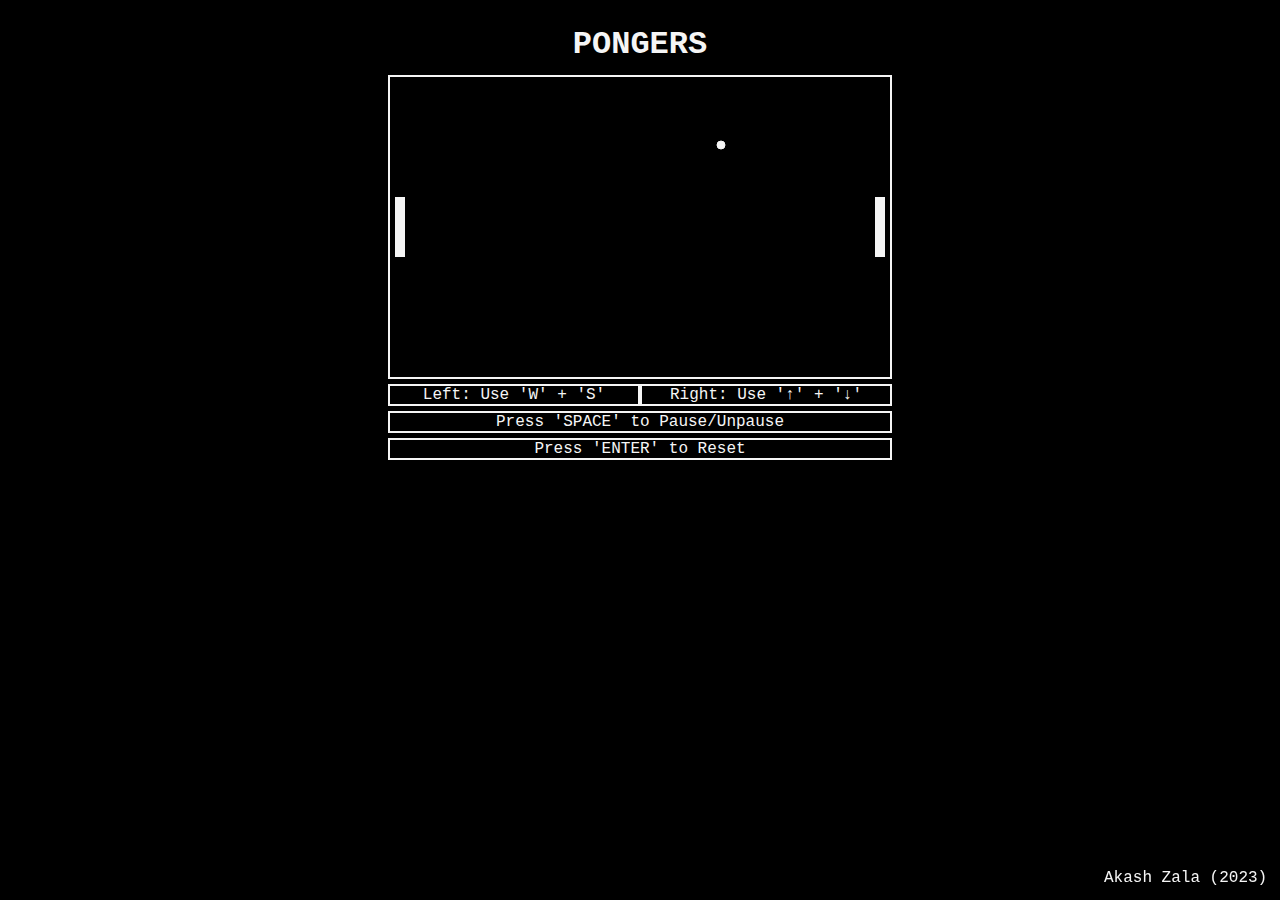
<file: index.html>
<!DOCTYPE html>
<html lang="en">

<head>
    <meta charset="UTF-8">
    <meta name="viewport" content="width=device-width, initial-scale=1.0">
    <title>Pongers</title>
    <link rel="stylesheet" href="style.css" />
    <script src="paddle.js" defer></script>
    <script src="ball.js" defer></script>
    <script src="game.js" defer></script>
</head>

<body>
    <h1>PONGERS</h1>

    <div class="container">
    <canvas></canvas>
    </div>
    
    <div class="directions">
        <p>Left: Use 'W' + 'S'</p>
        <p>Right: Use '&#8593;' + '&#8595;'</p>
        <p id="space">Press 'SPACE' to Pause/Unpause</p>
        <p id="space">Press 'ENTER' to Reset</p>
    </div>
</body>

<footer id="footer">
    <p>Akash Zala (2023)</p>
</footer>

</html>
</file>
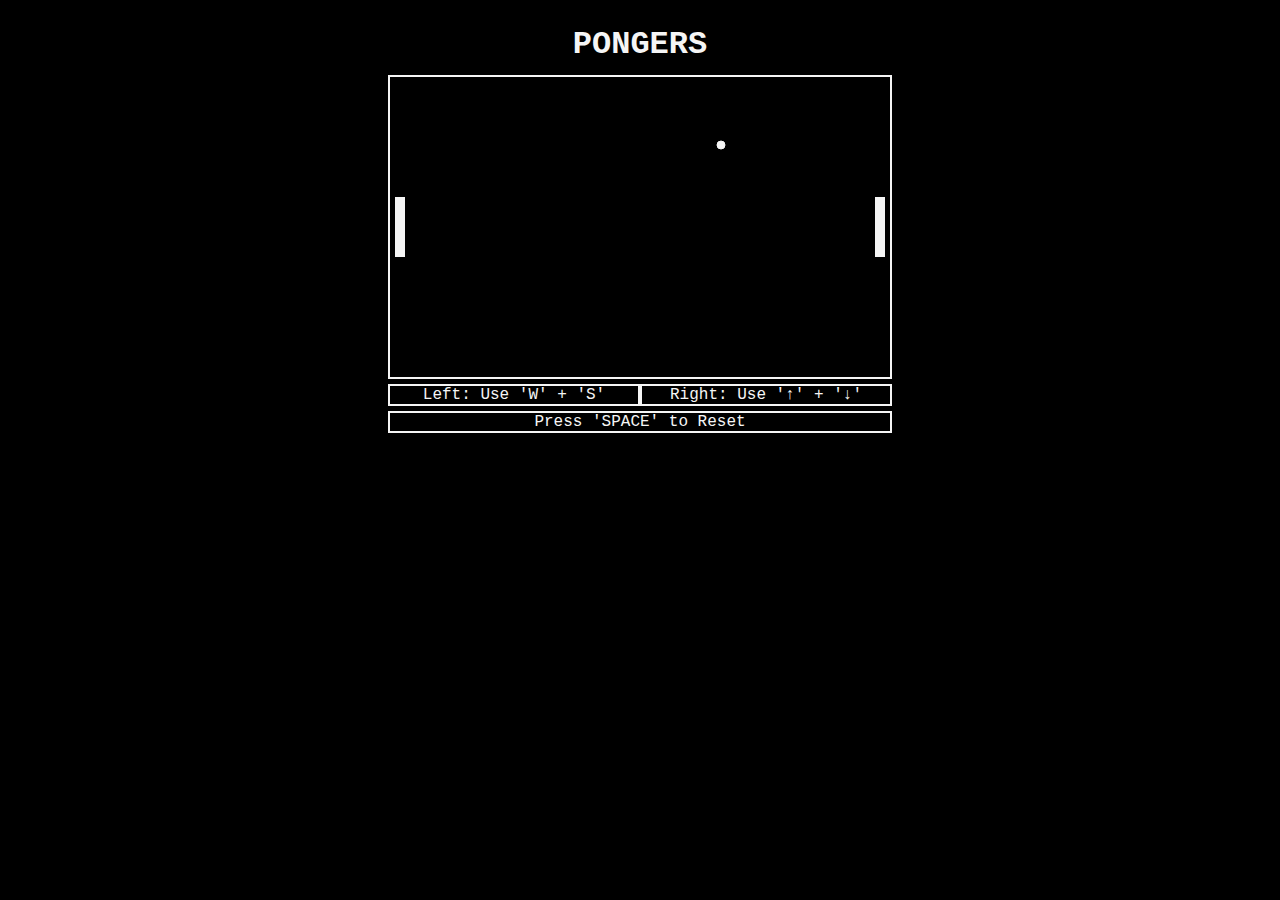
<file: pong.html>
<!DOCTYPE html>
<html lang="en">

<head>
    <meta charset="UTF-8">
    <meta name="viewport" content="width=device-width, initial-scale=1.0">
    <title>Pongers</title>
    <link rel="stylesheet" href="style.css" />
    <script src="scripts.js" defer></script>
</head>

<body>
    <h1>PONGERS</h1>

    <canvas></canvas>
    <div class="directions">
        <p>Left: Use 'W' + 'S'</p>
        <p>Right: Use '&#8593;' + '&#8595;'</p>
    </div>
    <div class="directions">
        <p id="space">Press 'SPACE' to Reset</p>
    </div>
</body>

</html>
</file>
<file: style.css>
* {
    margin: 0;
    box-sizing: border-box;
}
body {
    background: black;
    margin: 0;
    color: whitesmoke;
    font-family: 'Courier New', Courier, monospace;
}
h1 {
    text-align: center;
    width: 504px;
    margin: 2% auto 0 auto;
}

.directions {
    display: flex;
    width: 504px;
    flex-wrap: wrap;
    justify-content: center;
    margin: auto;
}

.directions > p {
    width: 50%;
    border: 2px solid whitesmoke;
    color: whitesmoke;
    text-align: center;
    margin: 1% auto 0 auto;
    padding: 0 1% 0 1%;
}

#space {
    width: 100%;
    border: 2px solid whitesmoke;
    color: whitesmoke;
    text-align: center;
    margin-top: 1%;
}

canvas {
    border: solid 2px whitesmoke;
    padding: 0;
    margin: auto;
    margin-top: 1%;
    display: block;
    
}

#footer {
    position: fixed;
    bottom: 0;
    right: 0;
    text-align: center;
    padding: 0 1% 1% 0;

}

.container {
    display:flex;
    justify-content: center;
    align-items: center;
}

@media (max-width: 505px) {
    canvas {
        width: 300px;
        height: calc(350px * 3 / 5);
    }

    h1 {
        width: 300px;
    }

    #space {
        width: 300px;
    }

    .directions {
        width: 304px
    }

    .directions > p {
        width: 48%;
    }
}
</file>
